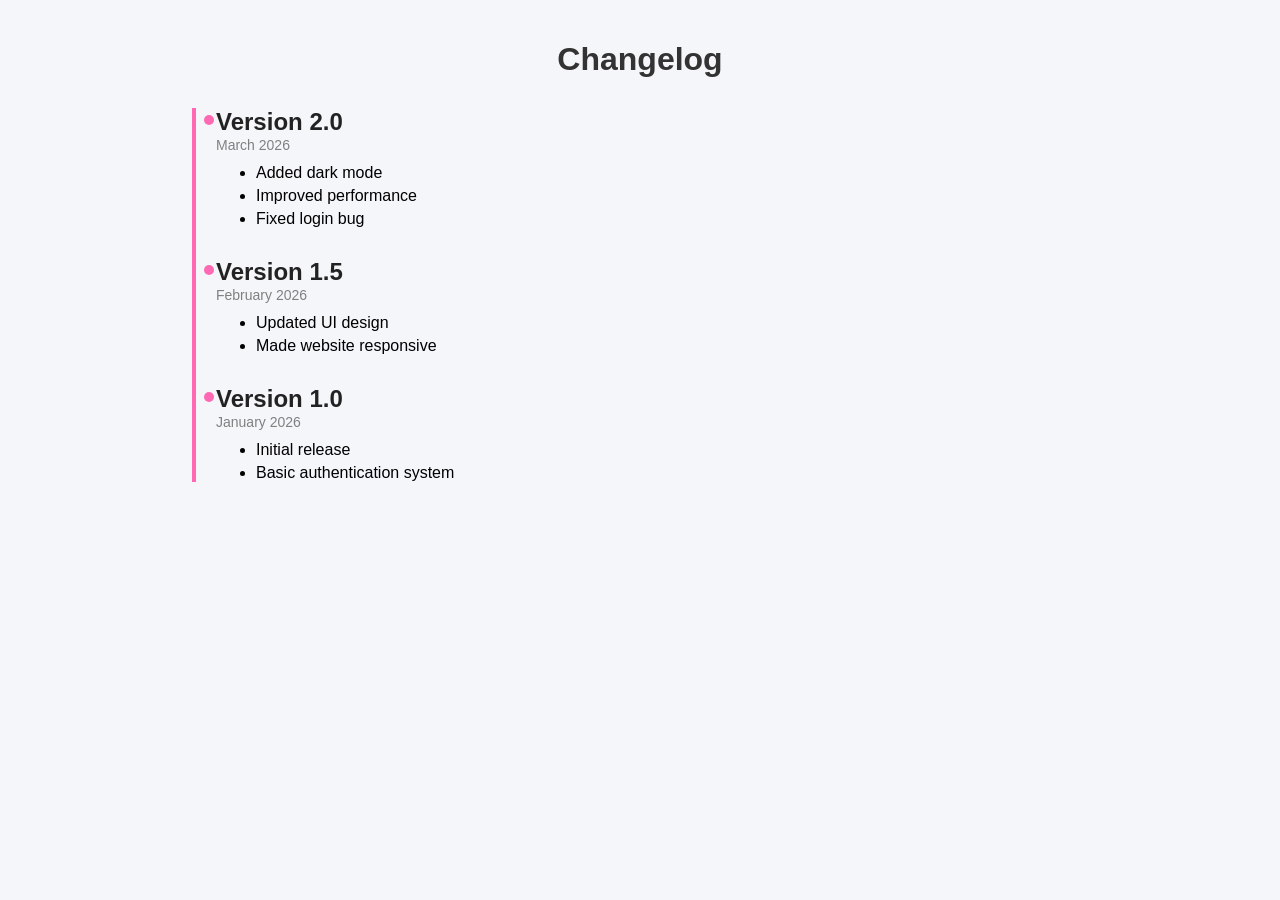
<file: changelog/index.html>
<!DOCTYPE html>
<html lang="en">
<head>
  <meta charset="UTF-8">
  <title>Changelog</title>
  <link rel="stylesheet" href="styles.css">
</head>
<body>

  <div class="container">
    <h1> Changelog</h1>

    <div class="changelog">

      <!-- Version 1 -->
      <div class="version">
        <h2>Version 2.0</h2>
        <span class="date">March 2026</span>
        <ul>
          <li>Added dark mode</li>
          <li>Improved performance</li>
          <li>Fixed login bug</li>
        </ul>
      </div>

      <!-- Version 2 -->
      <div class="version">
        <h2>Version 1.5</h2>
        <span class="date">February 2026</span>
        <ul>
          <li>Updated UI design</li>
          <li>Made website responsive</li>
        </ul>
      </div>

      <!-- Version 3 -->
      <div class="version">
        <h2>Version 1.0</h2>
        <span class="date">January 2026</span>
        <ul>
          <li>Initial release</li>
          <li>Basic authentication system</li>
        </ul>
      </div>

    </div>
  </div>

</body>
</html>
</file>
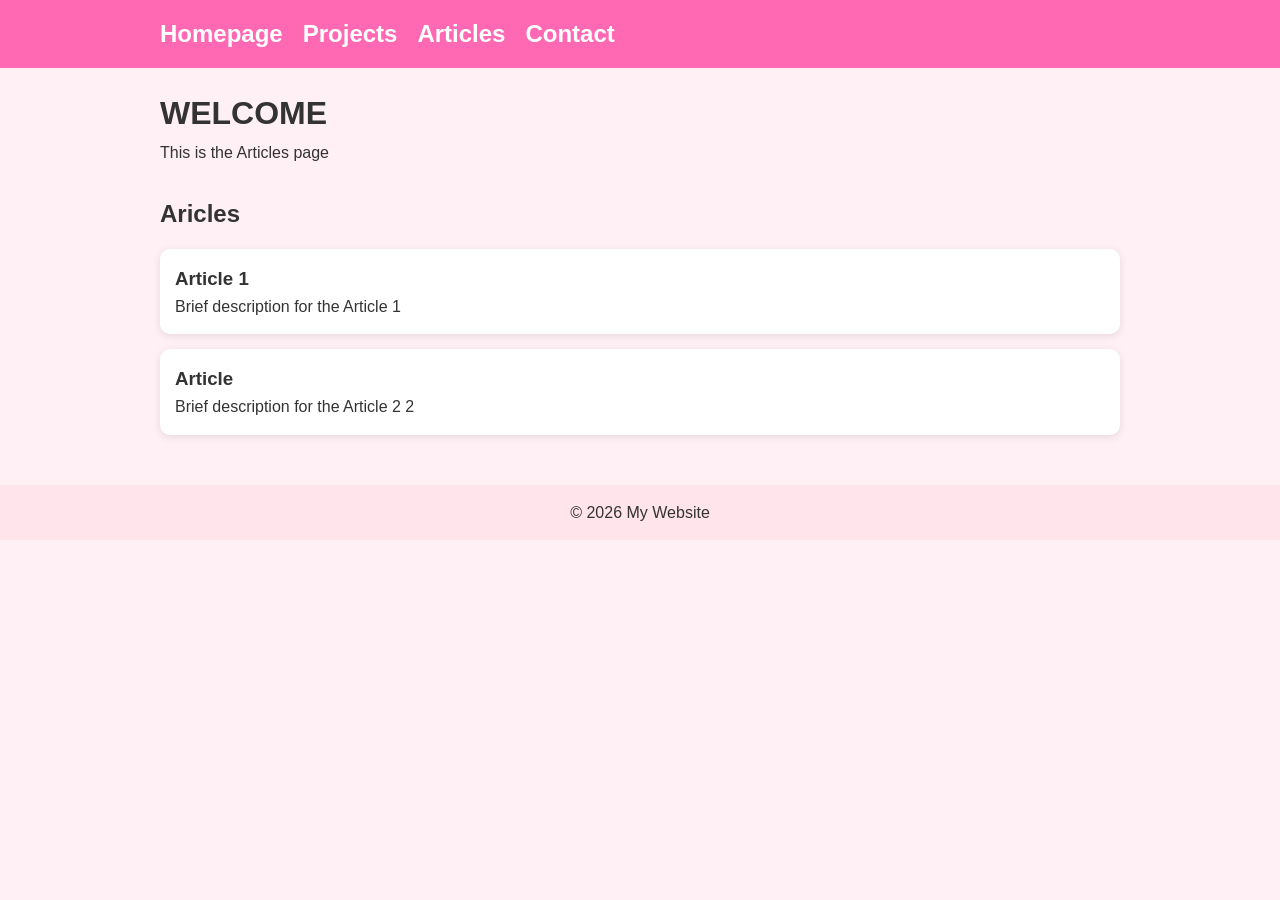
<file: semantic-website/articles.html>
<!DOCTYPE html>
<html>
  <head>
    <title>Articles</title>
    <link rel="stylesheet" href="web-styles.css">
  </head>
  <body>
    <header>
     <nav>
       <h1>
         <ul>
           <li><a href="home.html">Homepage</a></li>
           <li><a href="projects.html">Projects</a></li>
           <li><a href="articles.html">Articles</a></li>
           <li><a href="contacts.html">Contact</a></li>
         </ul>
       </h1>
     </nav>
     </header>
     <main>
       <h1>WELCOME</h1>
       <p>This is the Articles page</p>
	<section>
         <h2>Aricles</h2>
         <article>
           <h3>Article 1</h3>
           <p>Brief description for the Article 1</p>
         </article>
         <article>
           <h3>Article</h3>
           <p>Brief description for the Article 2 2</p>
         </article>
       </section>
     </main>
     <footer>
       <p>&copy; 2026 My Website</p> 
     </footer>
  </body>
</html>
</file>
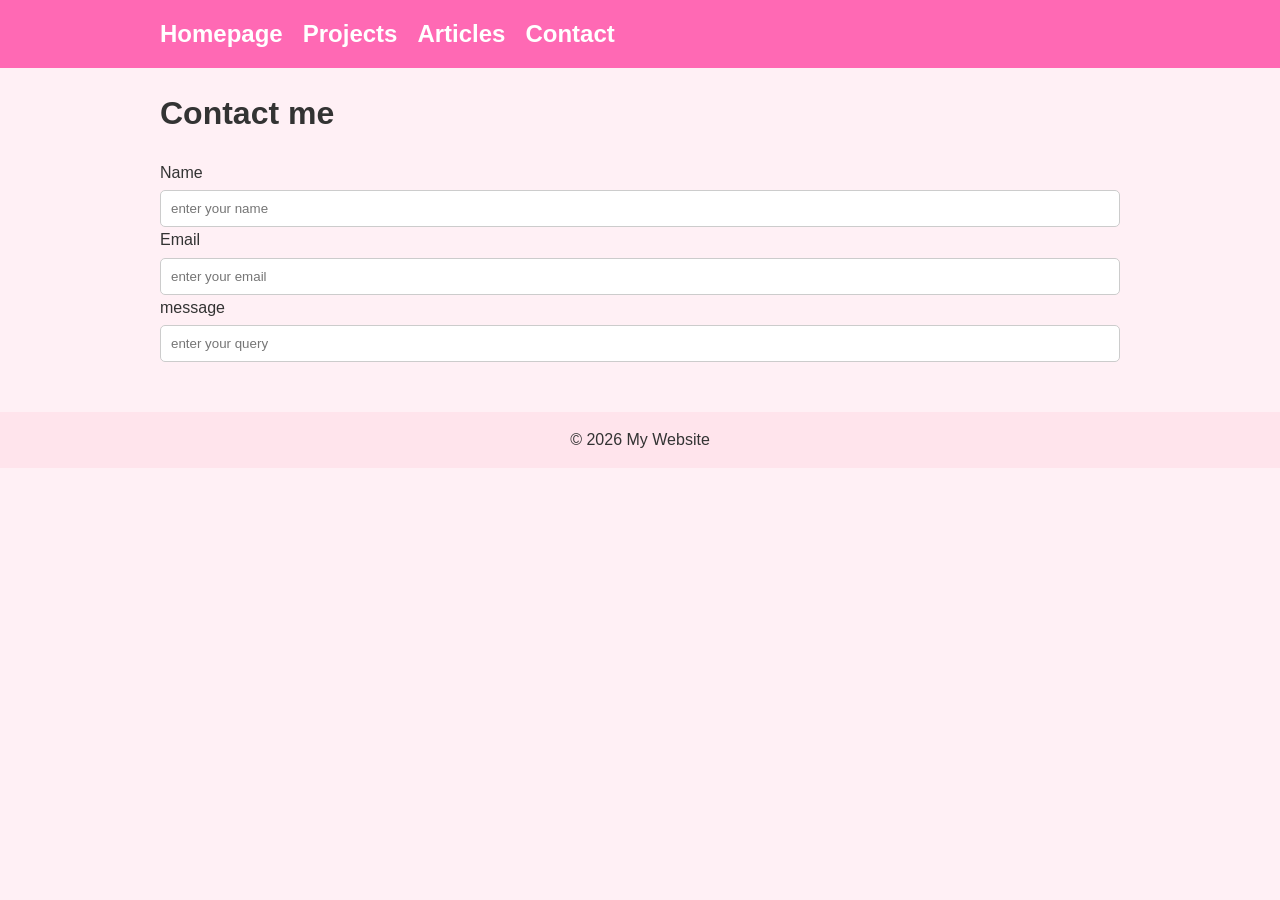
<file: semantic-website/contacts.html>
<!DOCTYPE html>
<html>
  <head>
    <title>Contact</title>
    <link rel="stylesheet" href="web-styles.css">
  </head>
  <body>
    <header>
     <nav>
       <h1>
         <ul>
           <li><a href="home.html">Homepage</a></li>
           <li><a href="projects.html">Projects</a></li>
           <li><a href="articles.html">Articles</a></li>
           <li><a href="contacts.html">Contact</a></li>
         </ul>
       </h1>
     </nav>
     </header>
     <main>
       <h1>Contact me</h1>
       <form>
<label for="name">Name</label> 
<input type="text" placeholder="enter your name">
<label for="email">Email</label> 
<input type="email" placeholder="enter your email">
<label for="message">message</label> 
<input type="textarea" placeholder="enter your query">
	</form>
     </main>
     <footer>
       <p>&copy; 2026 My Website</p> 
     </footer>
  </body>
</html>
</file>
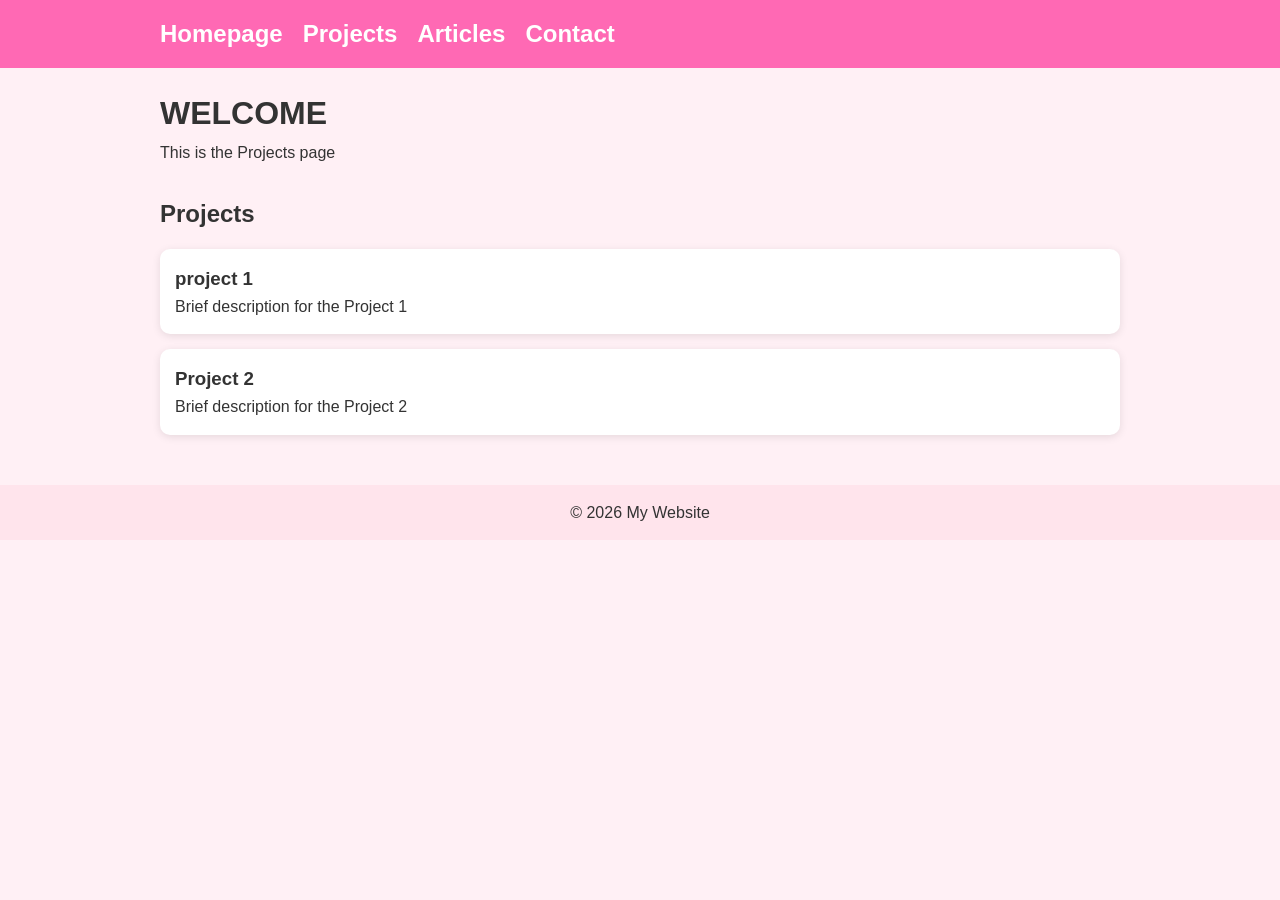
<file: semantic-website/projects.html>
<!DOCTYPE html>
<html>
  <head>
    <title>Projects</title>
    <link rel="stylesheet" href="web-styles.css">
  </head>
  <body>
    <header>
     <nav>
       <h1>
         <ul>
           <li><a href="home.html">Homepage</a></li>
           <li><a href="projects.html">Projects</a></li>
           <li><a href="articles.html">Articles</a></li>
           <li><a href="contacts.html">Contact</a></li>
         </ul>
       </h1>
     </nav>
     </header>
     <main>
       <h1>WELCOME</h1>
       <p>This is the Projects page</p>
       <section>
         <h2> Projects</h2>
         <article>
           <h3>project 1</h3>
           <p>Brief description for the Project 1</p>
         </article>
         <article>
           <h3>Project 2</h3>
           <p>Brief description for the Project 2</p>
         </article>
       </section>
     </main>
     <footer>
       <p>&copy; 2026 My Website</p> 
     </footer>
  </body>
</html>
</file>
<file: changelog/styles.css>
body {
  font-family: Arial, sans-serif;
  background: #f4f6f9;
  margin: 0;
  padding: 0;
}

.container {
  width: 70%;
  margin: auto;
  padding: 20px;
}

h1 {
  text-align: center;
  color: #333;
}

.changelog {
  margin-top: 30px;
  border-left: 4px solid #ff69b4;
  padding-left: 20px;
}

.version {
  margin-bottom: 30px;
  position: relative;
}

.version::before {
  content: "";
  position: absolute;
  left: -12px;
  top: 7px;
  width: 10px;
  height: 10px;
  background: #ff69b4;
  border-radius: 50%;
}

.version h2 {
  margin: 0;
  color: #222;
}

.date {
  font-size: 14px;
  color: gray;
}

ul {
  margin-top: 10px;
}

li {
  margin-bottom: 5px;
}
</file>
<file: semantic-website/web-styles.css>
/* Reset */
* {
  margin: 0;
  padding: 0;
  box-sizing: border-box;
}

/* Body */
body {
  font-family: Arial, sans-serif;
  line-height: 1.6;
  background: #fff0f5;
  color: #333;
}

/* Layout Container */
main {
  max-width: 1000px;
  margin: auto;
  padding: 20px;
}

/* Navbar */
header {
  background: #ff69b4;
  color: white;
  padding: 15px 0;
}

nav {
  display: flex;
  justify-content: space-between;
  align-items: center;
  max-width: 1000px;
  margin: auto;
}

nav h1 {
  margin-left: 20px;
}

nav ul {
  list-style: none;
  display: flex;
  gap: 20px;
  margin-right: 20px;
}

nav a {
  color: white;
  text-decoration: none;
  font-weight: bold;
}

nav a:hover {
  text-decoration: underline;
}

/* Sections */
section {
  margin-top: 30px;
}

/* Cards (Projects & Articles) */
article {
  background: white;
  padding: 15px;
  margin-top: 15px;
  border-radius: 10px;
  box-shadow: 0 2px 8px rgba(0, 0, 0, 0.1);
}

/* Form */
form {
  margin-top: 20px;
}

input,
textarea {
  width: 100%;
  padding: 10px;
  margin-top: 5px;
  border: 1px solid #ccc;
  border-radius: 5px;
}

button {
  margin-top: 10px;
  padding: 10px 15px;
  border: none;
  background: #ff69b4;
  color: white;
  cursor: pointer;
  border-radius: 5px;
}

button:hover {
  background: #ff1493;
}

/* Footer */
footer {
  text-align: center;
  padding: 15px;
  margin-top: 30px;
  background: #ffe4ec;
}
</file>
